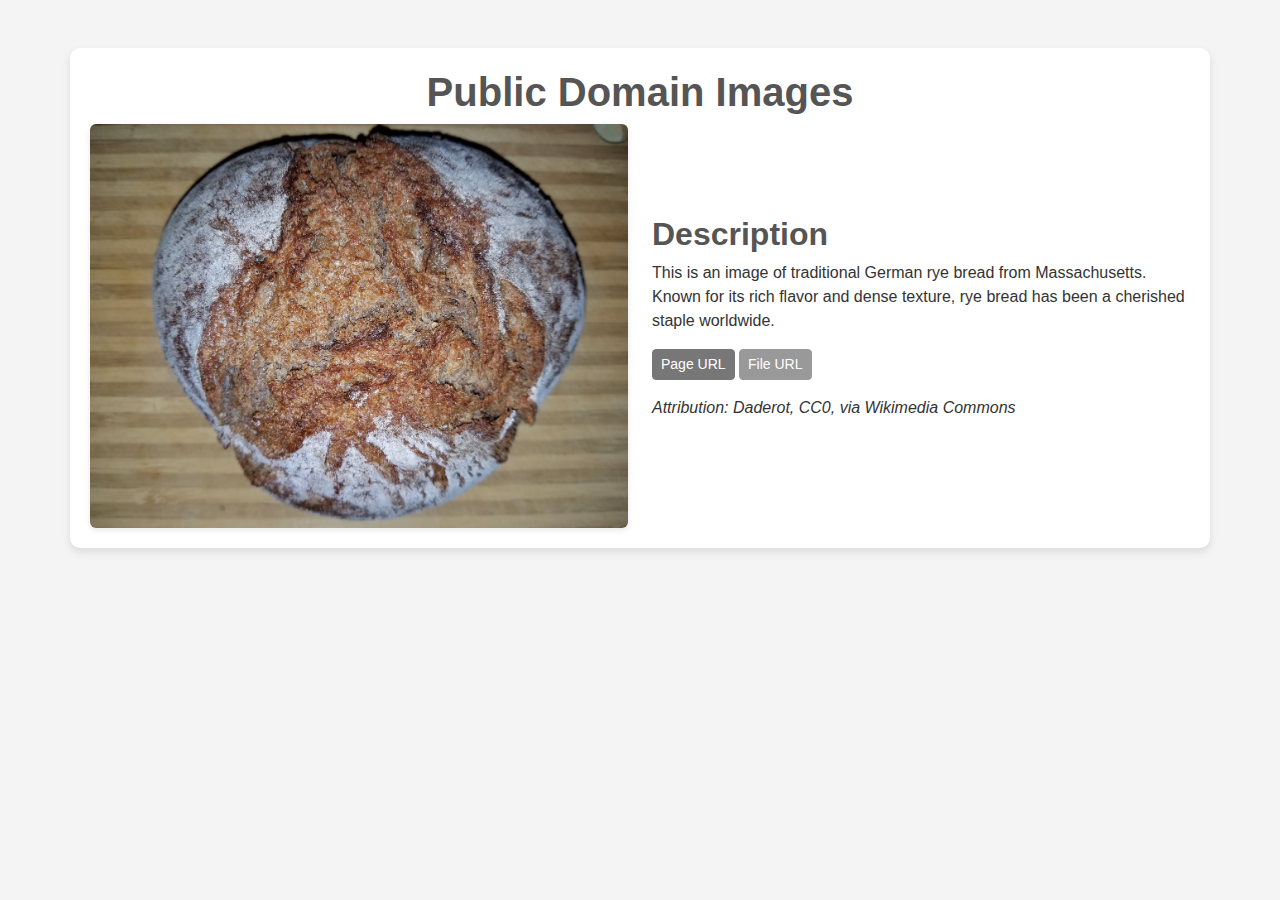
<file: PJ-01/index.html>
<!DOCTYPE html>
<html lang="en">
<head>
  <meta charset="UTF-8">
  <meta name="viewport" content="width=device-width, initial-scale=1.0">
  <title>Public Domain Image</title>
  <!-- Link para o CSS do Bootstrap -->
  <link href="https://cdn.jsdelivr.net/npm/bootstrap@5.3.0-alpha3/dist/css/bootstrap.min.css" rel="stylesheet">
  <style>
    body {
        font-family: 'Arial', sans-serif;
        background-color: #f4f4f4; /* Cor neutra suave */
        color: #333; /* Texto neutro */
    }
    h1, h2 {
        color: #555; /* Destacando títulos com tons neutros */
        font-weight: bold;
    }
    .container {
        background-color: #ffffff; /* Cor neutra para o fundo principal */
        box-shadow: 0 4px 8px rgba(0, 0, 0, 0.1);
        border-radius: 10px;
        padding: 20px;
    }
    .image img {
        border-radius: 10px;
        box-shadow: 0 2px 6px rgba(0, 0, 0, 0.1);
    }
    .btn-primary {
        background-color: #777; /* Botão com tom neutro */
        border-color: #777;
    }
    .btn-secondary {
        background-color: #999; /* Outra variação neutra */
        border-color: #999;
    }
    .btn-primary:hover, .btn-secondary:hover {
        background-color: #555; /* Escurecendo no hover */
        border-color: #555;
    }
  </style>
</head>
<body>
<div class="container my-5">
  <h1 class="text-center">Public Domain Images</h1>
  <div class="row align-items-center g-4">
    <!-- Coluna da imagem -->
    <div class="col-md-6 image text-center">
      <img src="img/German_rye_bread,_Massachusetts.jpg" class="img-fluid rounded" alt="German Rye Bread">
    </div>
    <!-- Coluna da descrição -->
    <div class="col-md-6">
      <h2>Description</h2>
      <p>
        This is an image of traditional German rye bread from Massachusetts. Known for its rich flavor and dense texture, rye bread has been a cherished staple worldwide.
      </p>
      <p>
        <a href="https://commons.wikimedia.org/wiki/File:German_rye_bread,_Massachusetts.jpg" target="_blank" class="btn btn-primary btn-sm">Page URL</a>
        <a href="https://upload.wikimedia.org/wikipedia/commons/6/64/German_rye_bread%2C_Massachusetts.jpg" target="_blank" class="btn btn-secondary btn-sm">File URL</a>
      </p>
      <p><em>Attribution: Daderot, CC0, via Wikimedia Commons</em></p>
    </div>
  </div>
</div>
<!-- Link para o JS do Bootstrap -->
<script src="https://cdn.jsdelivr.net/npm/bootstrap@5.3.0-alpha3/dist/js/bootstrap.bundle.min.js"></script>
</body>
</html>
</file>
